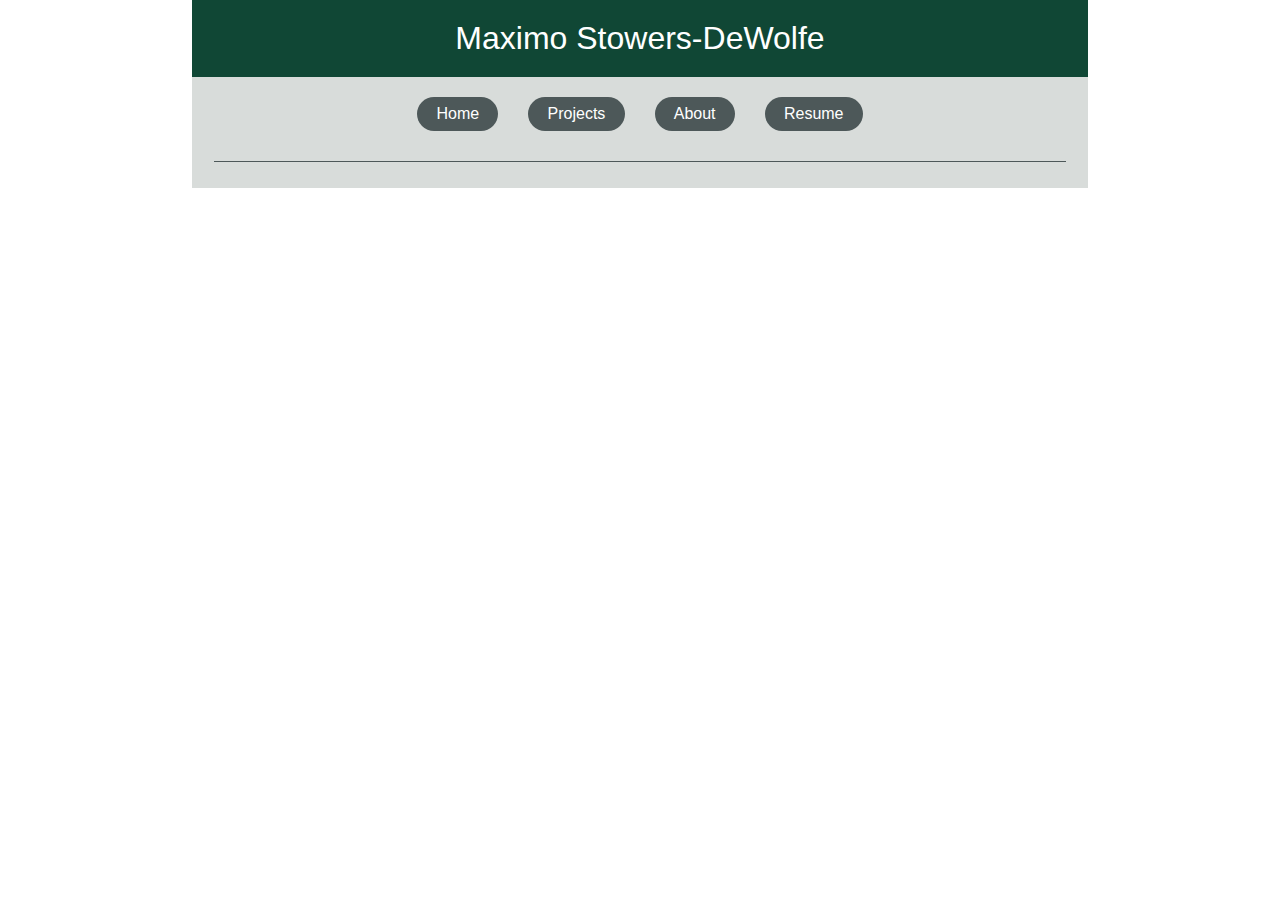
<file: About/about.html>
<!DOCTYPE html>
<html lang="en">
<head>
    <meta charset="UTF-8">
    <meta name="viewport" content="width=device-width, initial-scale=1.0">
    <link rel="stylesheet" href="about.css">
    <title>About</title>
</head>
<body>
    <div class="homeHeader" id="homeHeader">Maximo Stowers-DeWolfe</div>
    <div class="links">
        <a href="/p8/maximosd.github.io/index.html">Home</a>
        <a href="/p8/maximosd.github.io/Projects/projects.html">Projects</a>
        <a href="/p8/maximosd.github.io/About/about.html">About</a>
        <a href="/p8/maximosd.github.io/Resume/resume.html">Resume</a>
    </div>
    <hr class="divider">
</body>
</html>
</file>
<file: About/about.css>
:root {
    --uoGreen: #104735;
    --uoGrass:#489D46;
    --uoYellow: #E2E11B ;
    --uoDarkGrey: #4D5859;
    --uoLightGrey: #D8DCDA;
}
html {
    background: white;
    font-family: 'Lucida Sans', 'Lucida Sans Regular', 'Lucida Grande', 'Lucida Sans Unicode', Geneva, Verdana, sans-serif;
}
body {
    width: 70%;
    margin: 0 auto;
    background: var(--uoLightGrey);
    padding-bottom: 2%;
}
.homeHeader {
    background: var(--uoGreen);
    text-align: center;
    padding: 20px;
    color: white;
    font-size: 2em;
}
.links {
    display: flex;
    justify-content: center;
    gap: 30px;
    font-size: 1em;
    margin-top: 20px;
}
.links a {
    background: var(--uoDarkGrey);
    border-radius: 20px;
    padding: 0.5em 1.2em;
    text-decoration: none;
    color: white;
    display: inline-block;
}
.links a:hover {
    background: var(--uoGrass);
    transform: scale(103%);
    transition: .3s;
}
.links a:not(hover) {
    transition: .2s;
}
.divider {
    border: none;
    width: 95%;
    height: 1px;
    background-color: var(--uoDarkGrey);
    margin: 30px auto 0 auto;
}
</file>
<file: Resume/resume.css>
:root {
    --uoGreen: #104735;
    --uoGrass:#489D46;
    --uoYellow: #E2E11B ;
    --uoDarkGrey: #4D5859;
    --uoLightGrey: #D8DCDA;
}
html {
    background: white;
    font-family: 'Lucida Sans', 'Lucida Sans Regular', 'Lucida Grande', 'Lucida Sans Unicode', Geneva, Verdana, sans-serif;
}
body {
    width: 70%;
    margin: 0 auto;
    background: var(--uoLightGrey);
    padding-bottom: 2%;
}
.homeHeader {
    background: var(--uoGreen);
    text-align: center;
    padding: 20px;
    color: white;
    font-size: 2em;
}
.links {
    display: flex;
    justify-content: center;
    gap: 30px;
    font-size: 1em;
    margin-top: 20px;
}
.links a {
    background: var(--uoDarkGrey);
    border-radius: 20px;
    padding: 0.5em 1.2em;
    text-decoration: none;
    color: white;
    display: inline-block;
}
.links a:hover {
    background: var(--uoGrass);
    transform: scale(103%);
    transition: .3s;
}
.links a:not(hover) {
    transition: .2s;
}
.divider {
    border: none;
    width: 95%;
    height: 1px;
    background-color: var(--uoDarkGrey);
    margin: 30px auto 0 auto;
}
</file>
